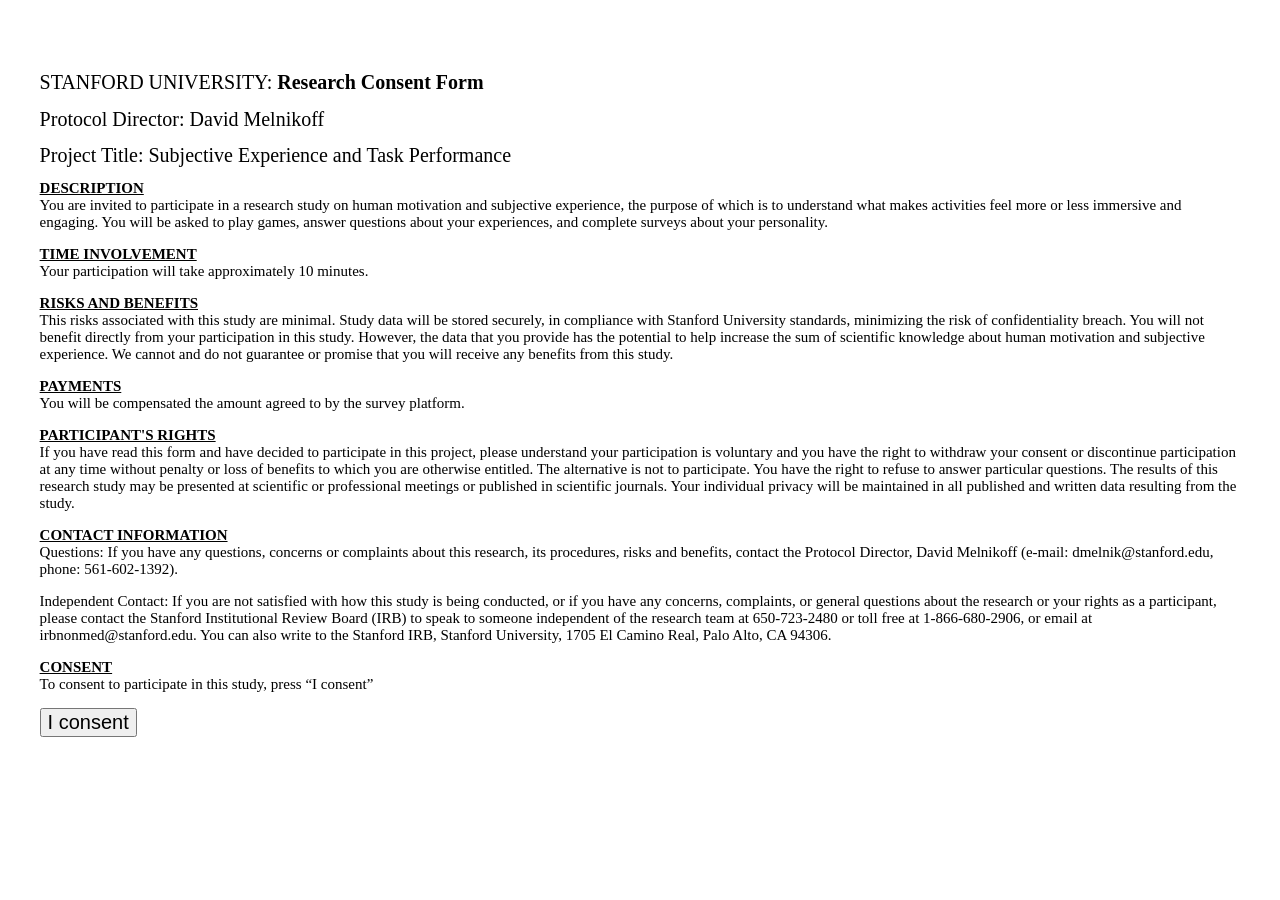
<file: html/consent.html>
<!DOCTYPE html>
<html>
<head>
	<title>Consent Form</title>
</head>
<body>

<div class="consent-content">

	<h1>STANFORD UNIVERSITY: <strong>Research Consent Form</strong></h1>

	<h1>Protocol Director: David Melnikoff</h1>

	<h1>Project Title: Subjective Experience and Task Performance</h1>


	<h2>DESCRIPTION</h2>

		<p>You are invited to participate in a research study on human motivation and subjective experience, the purpose of which is to understand what makes activities feel more or less immersive and engaging. You will be asked to play games, answer questions about your experiences, and complete surveys about your personality.</p>

	<h2>TIME INVOLVEMENT</h2>

		<p>Your participation will take approximately 10 minutes.</p>

	<h2>RISKS AND BENEFITS</h2>

		<p>This risks associated with this study are minimal. Study data will be stored securely, in compliance with Stanford University standards, minimizing the risk of confidentiality breach. You will not benefit directly from your participation in this study. However, the data that you provide has the potential to help increase the sum of scientific knowledge about human motivation and subjective experience. We cannot and do not guarantee or promise that you will receive any benefits from this study.</p>

	<h2>PAYMENTS</h2>

		<p>You will be compensated the amount agreed to by the survey platform.</p>

	<h2>PARTICIPANT'S RIGHTS</h2>

		<p>If you have read this form and have decided to participate in this project, please understand your participation is voluntary and you have the right to withdraw your consent or discontinue participation at any time without penalty or loss of benefits to which you are otherwise entitled. The alternative is not to participate. You have the right to refuse to answer particular questions. The results of this research study may be presented at scientific or professional meetings or published in scientific journals. Your individual privacy will be maintained in all published and written data resulting from the study. </p>


	<h2>CONTACT INFORMATION</h2>

		<p>Questions: If you have any questions, concerns or complaints about this research, its procedures, risks and benefits, contact the Protocol Director, David Melnikoff (e-mail: dmelnik@stanford.edu, phone: 561-602-1392).</p>

		<p>Independent Contact: If you are not satisfied with how this study is being conducted, or if you have any concerns, complaints, or general questions about the research or your rights as a participant, please contact the Stanford Institutional Review Board (IRB) to speak to someone independent of the research team at 650-723-2480 or toll free at 1-866-680-2906, or email at irbnonmed@stanford.edu. You can also write to the Stanford IRB, Stanford University, 1705 El Camino Real, Palo Alto, CA 94306.</p>

	<h2>CONSENT</h2>
		
		<p>To consent to participate in this study, press “I consent”</p>

    <button type="submit" name="subj_consent" value=1 id="advance">I consent</button>

</div>

</body>

<style type="text/css">

h1 {
	font-size: 20px;
	font-weight: normal;
	margin-bottom: 0;
}

h2 {
	font-size: 15px;
	font-weight: bold;
	text-decoration: underline;
	margin-bottom: 0;
}

p {
	font-size: 15px;
	margin-top: 0;
}

ul {
	font-size: 15px;
	margin-top: 0;
}

ol {
	font-size: 15px;
	font-weight: bold;
	margin-bottom: 0;
}

button {
	font-size: 20px;
}

.consent-content {
  max-width: 95%;
  /* this is mainly an IE 10-11 fix */
  text-align: left;
  padding-top: 50px;
  padding-bottom: 100px;
  margin: auto;
  /* this is for overflowing content */
}

</style>
</html>
</file>
